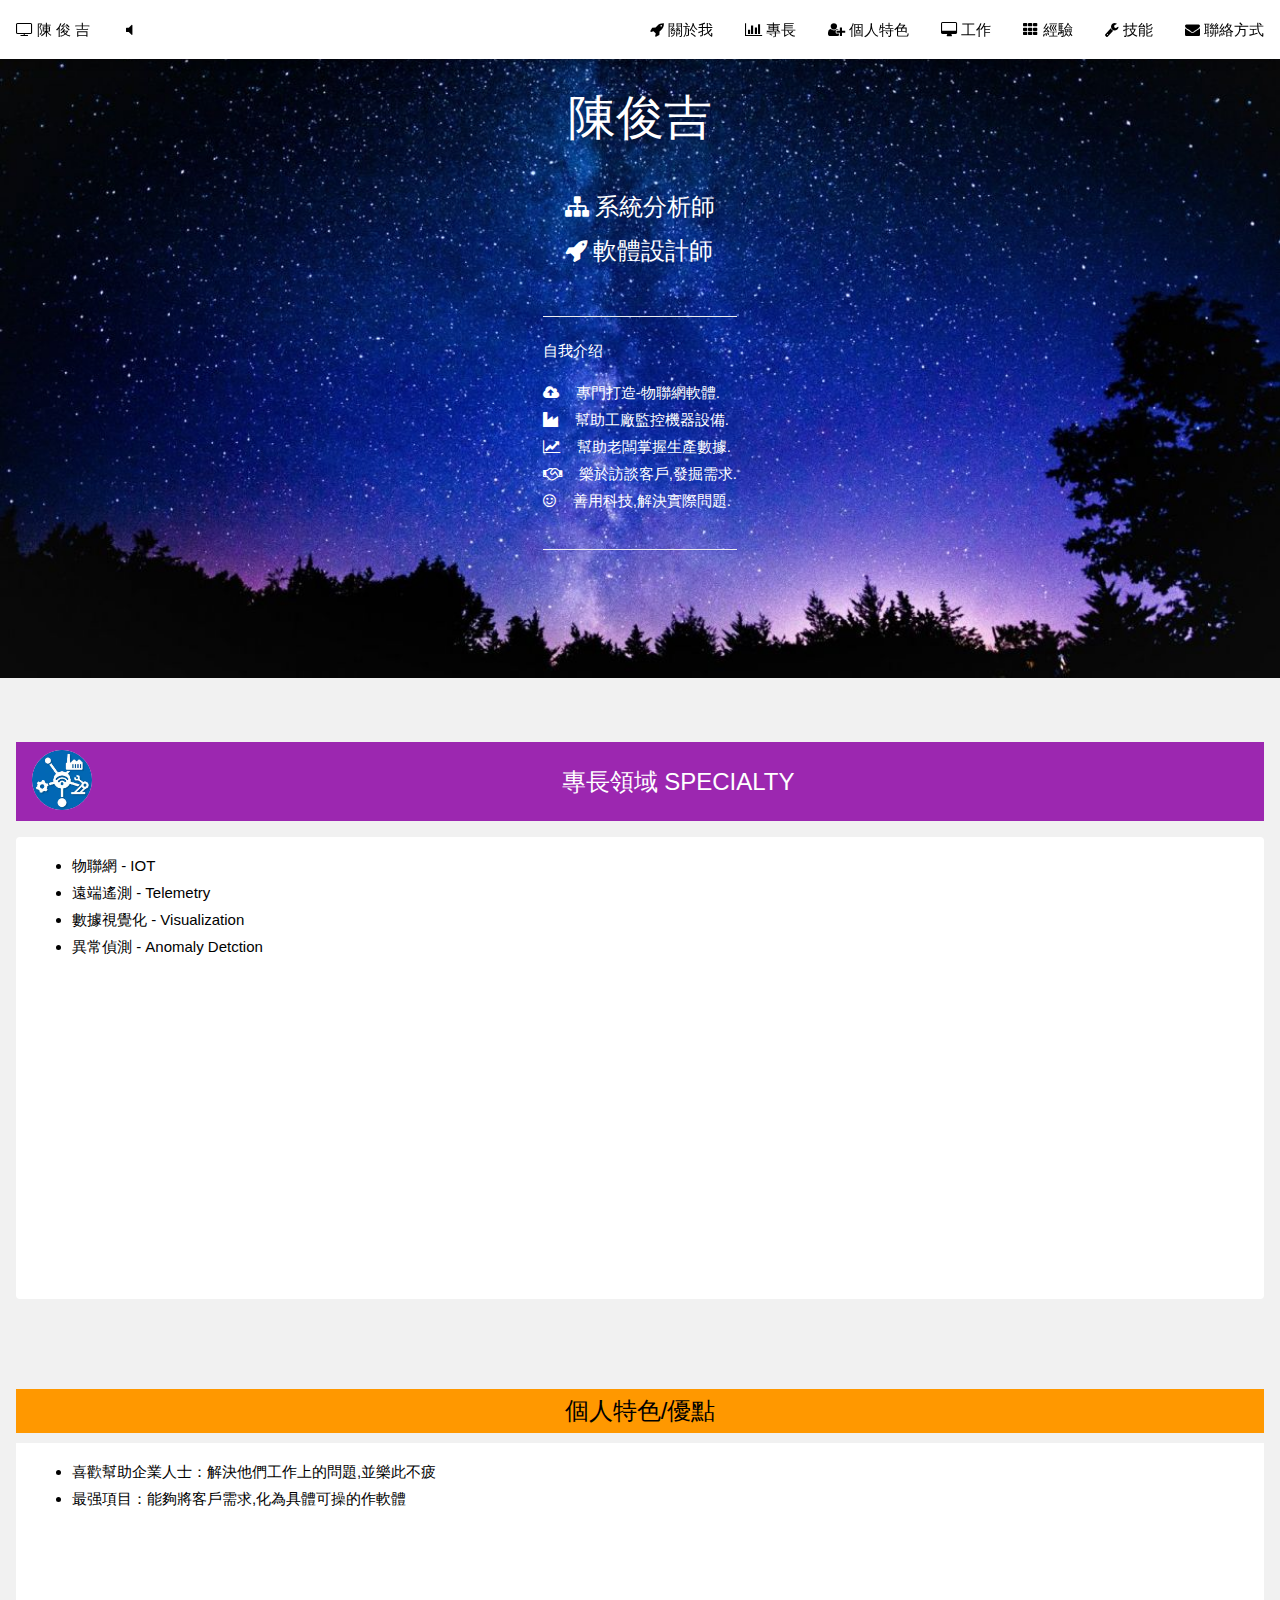
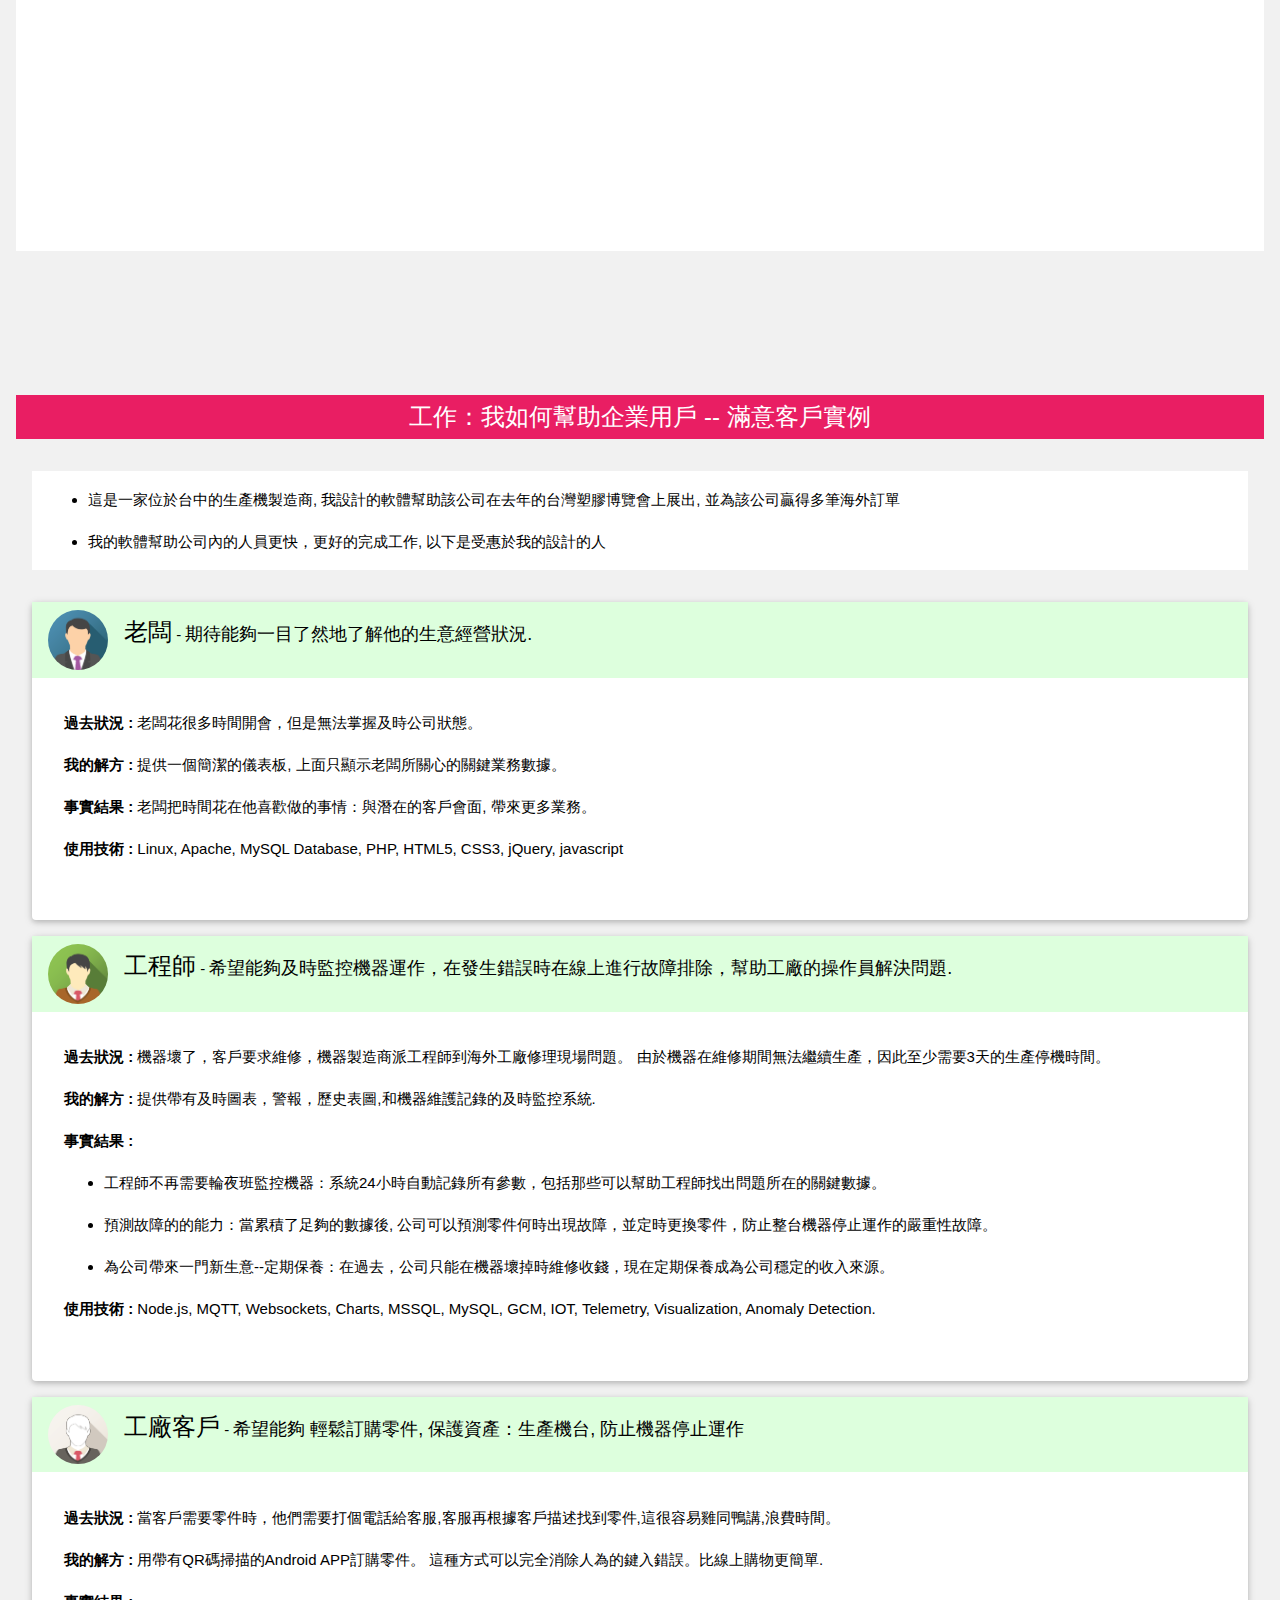
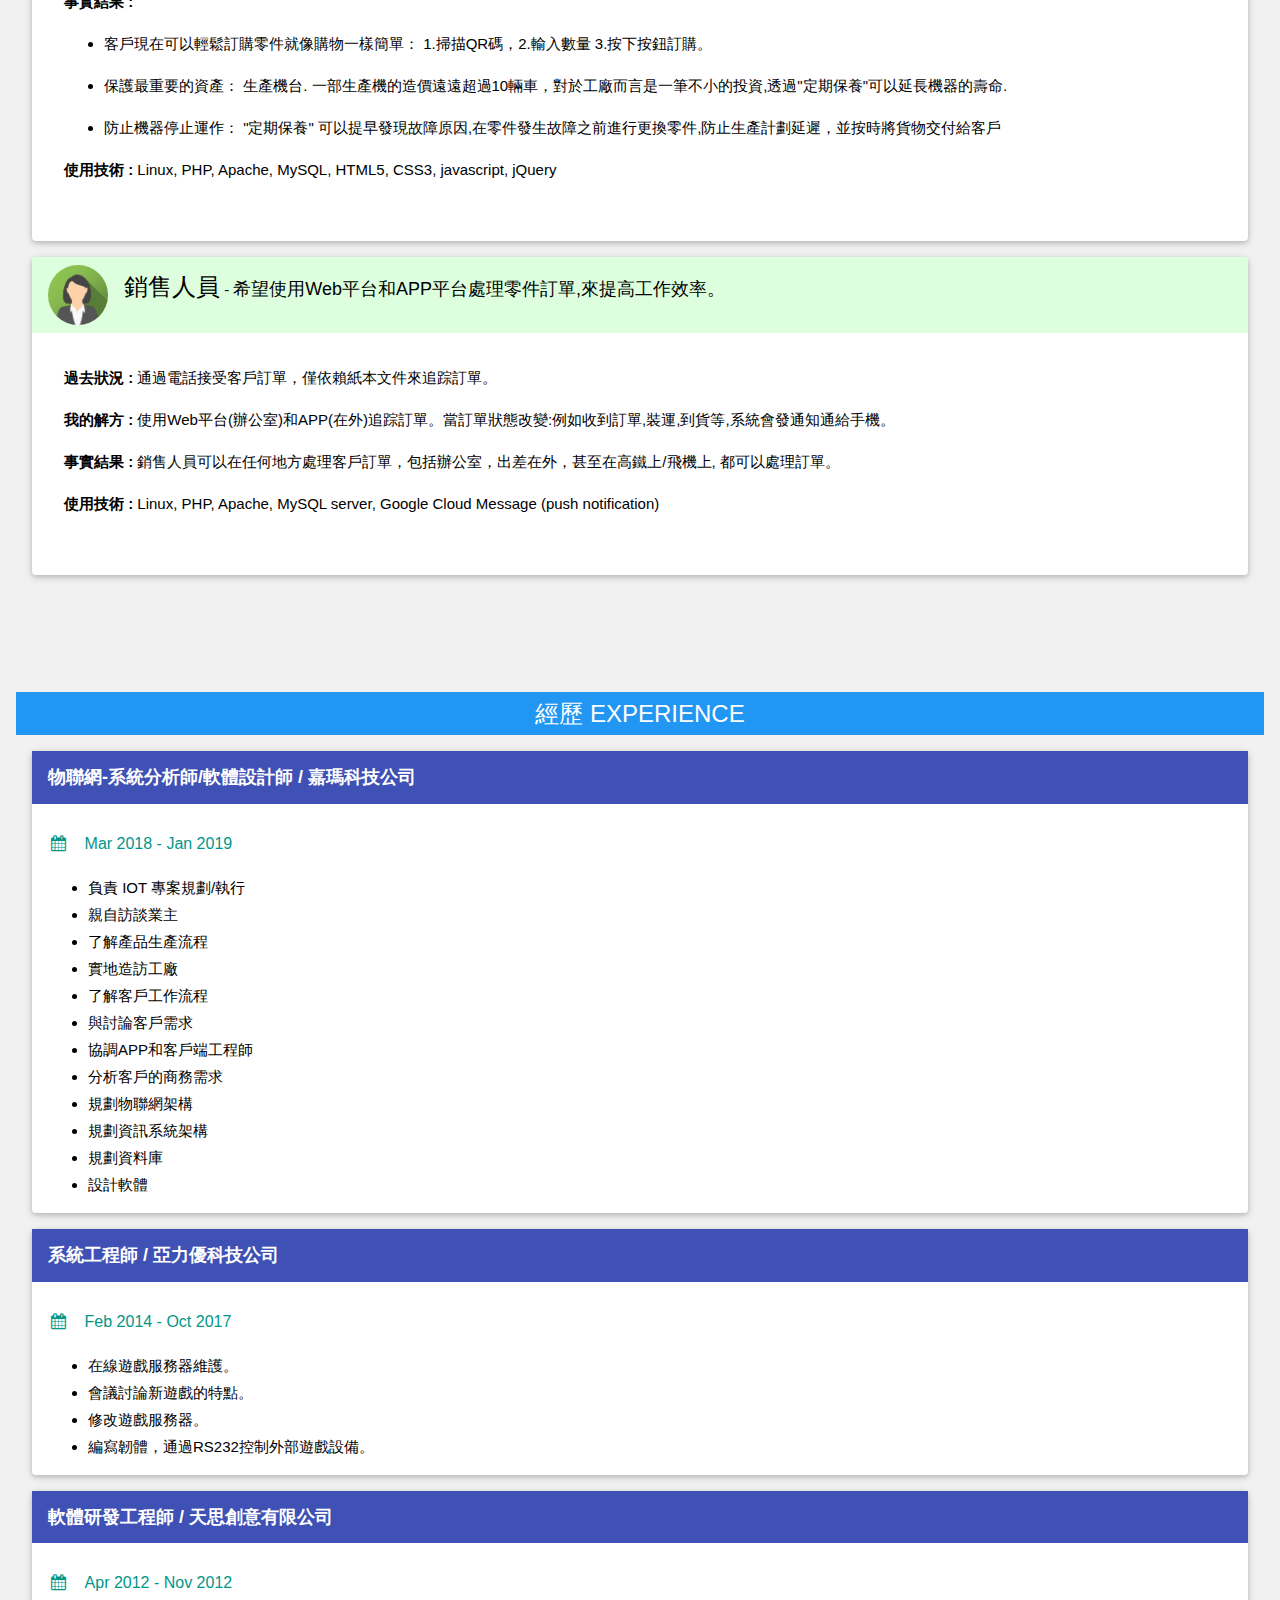
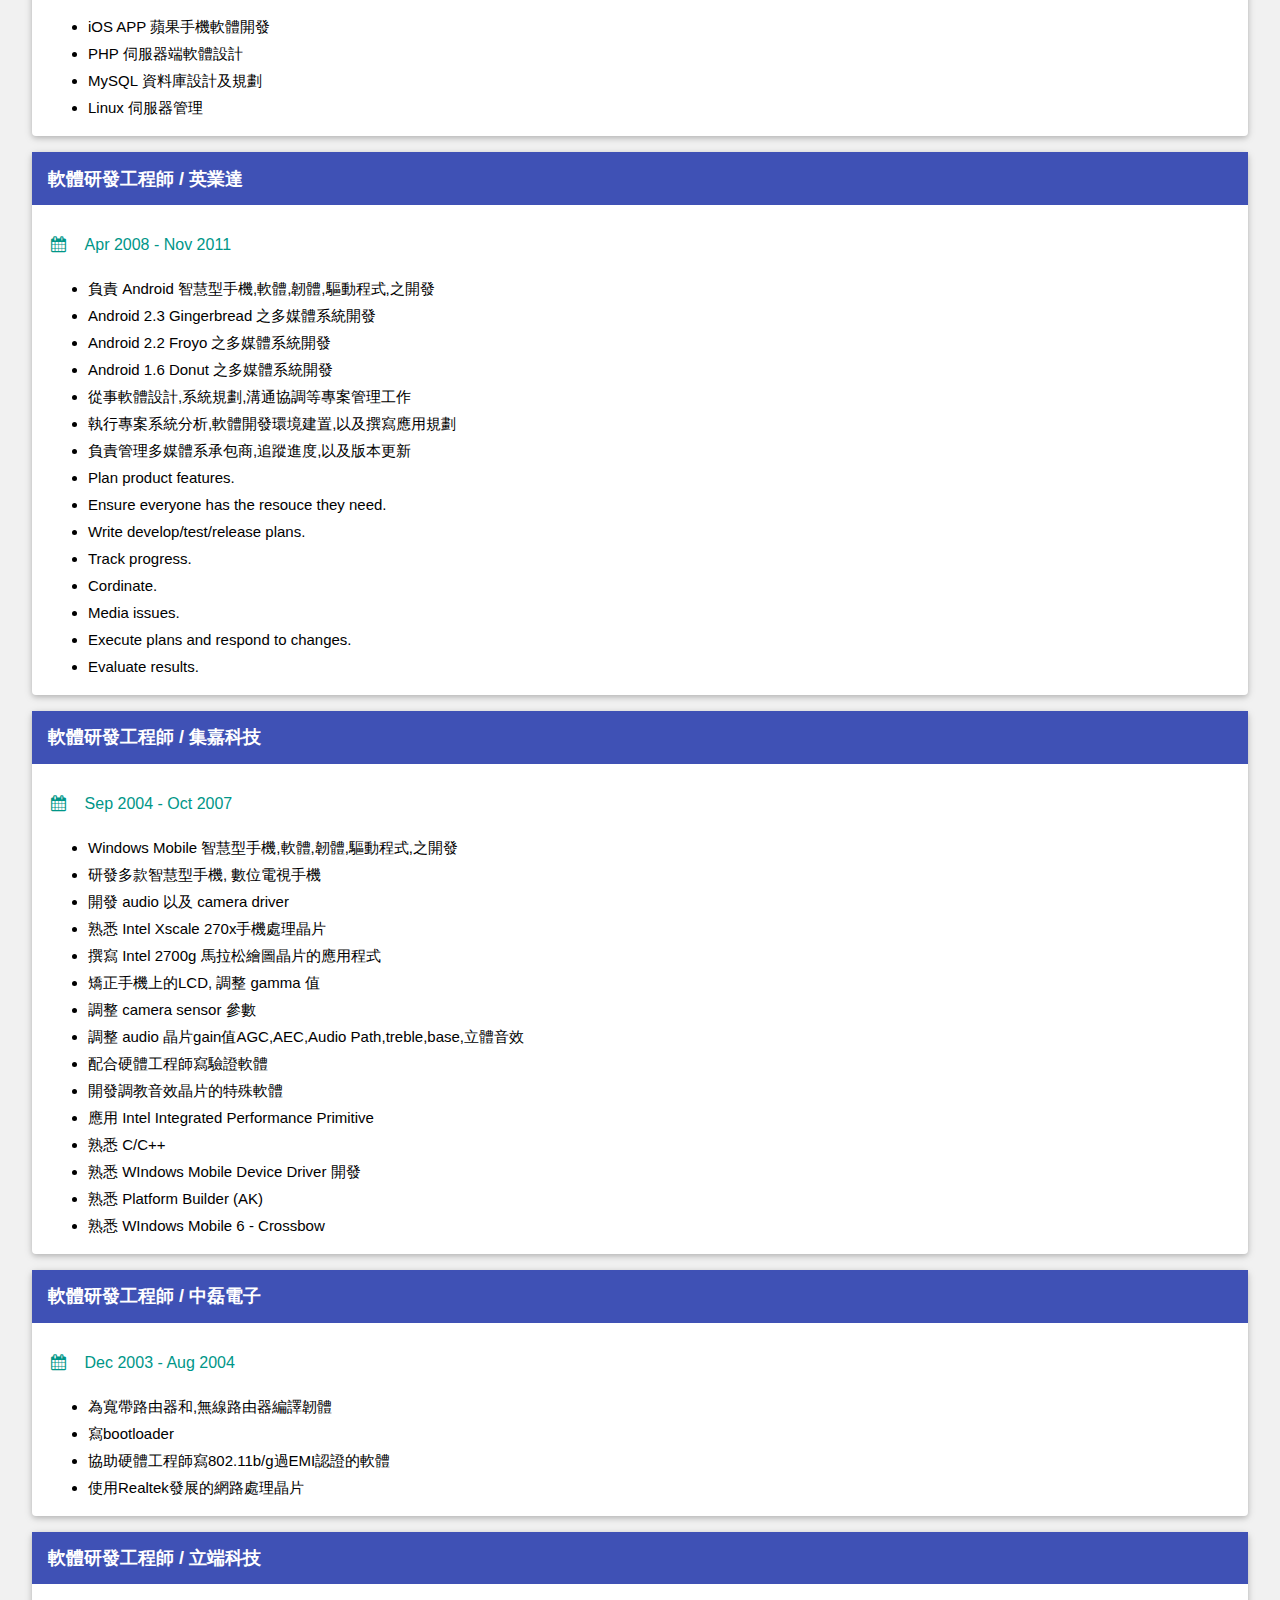
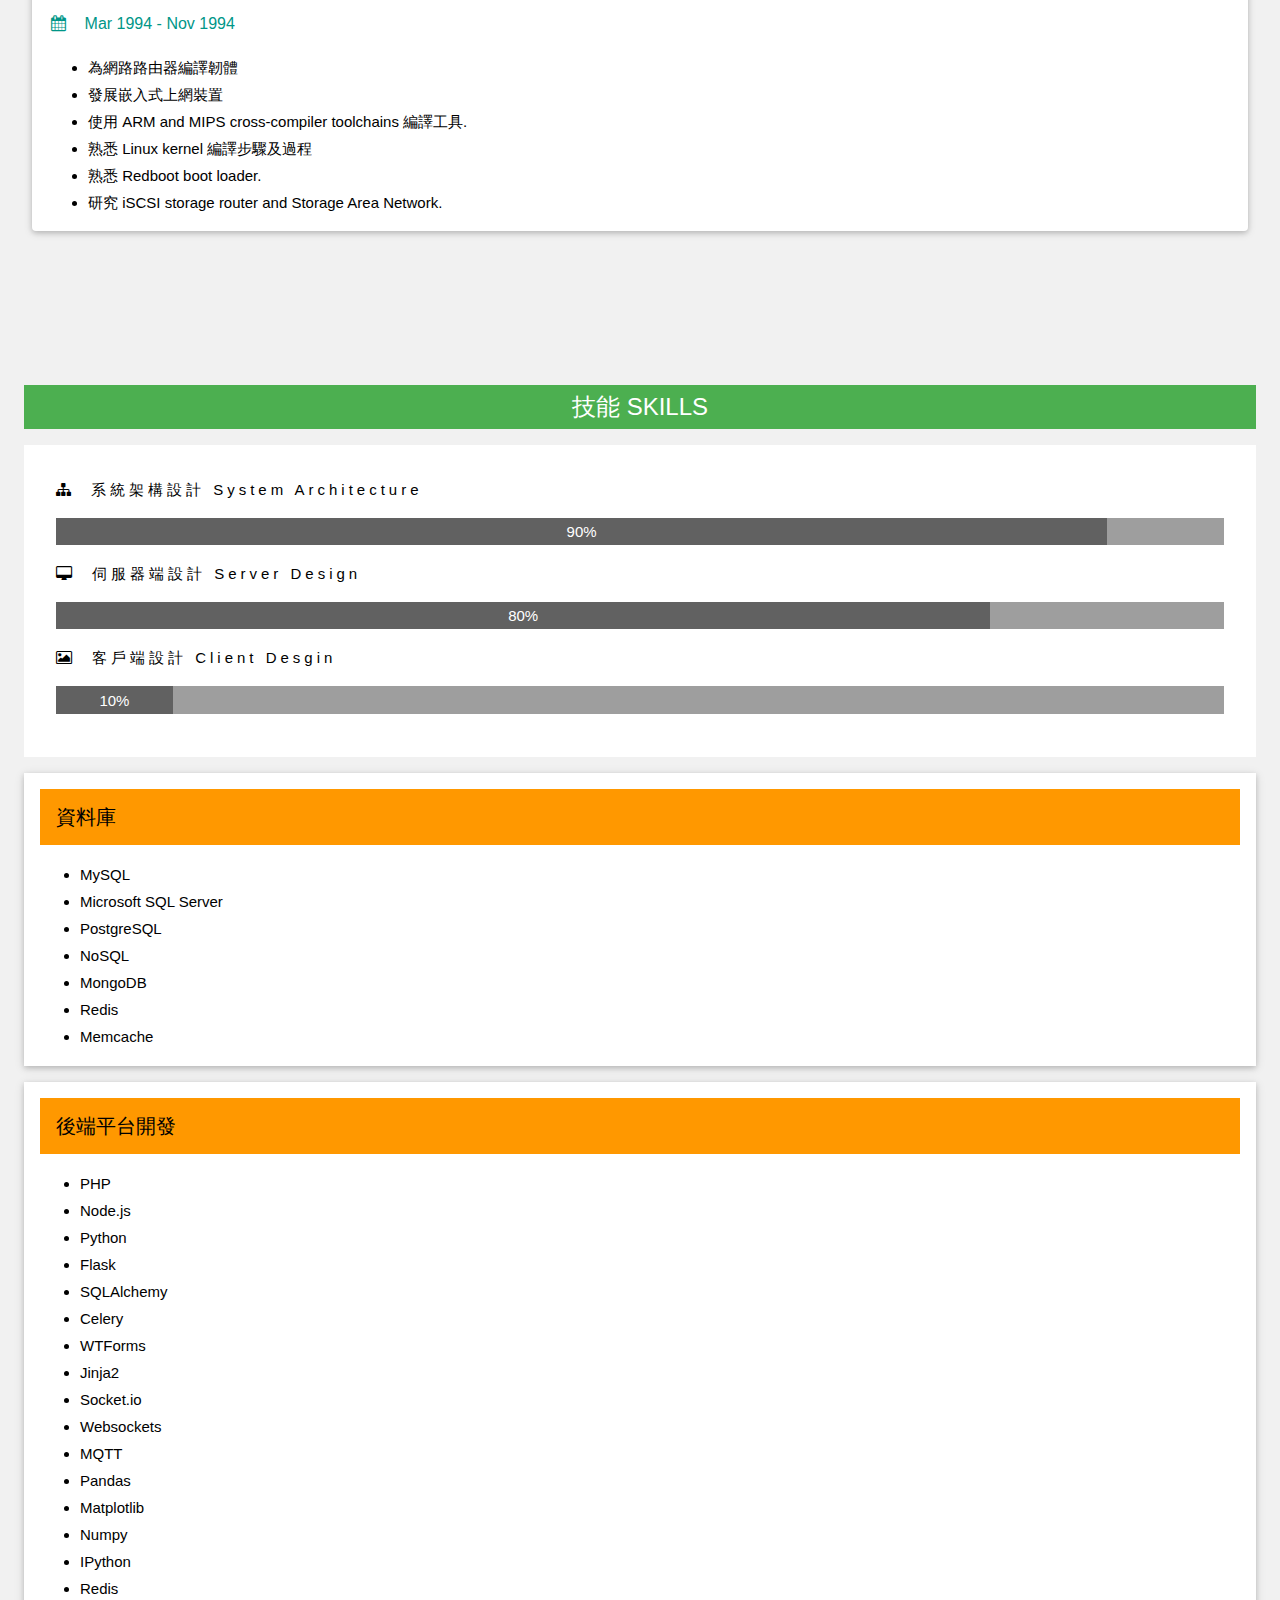
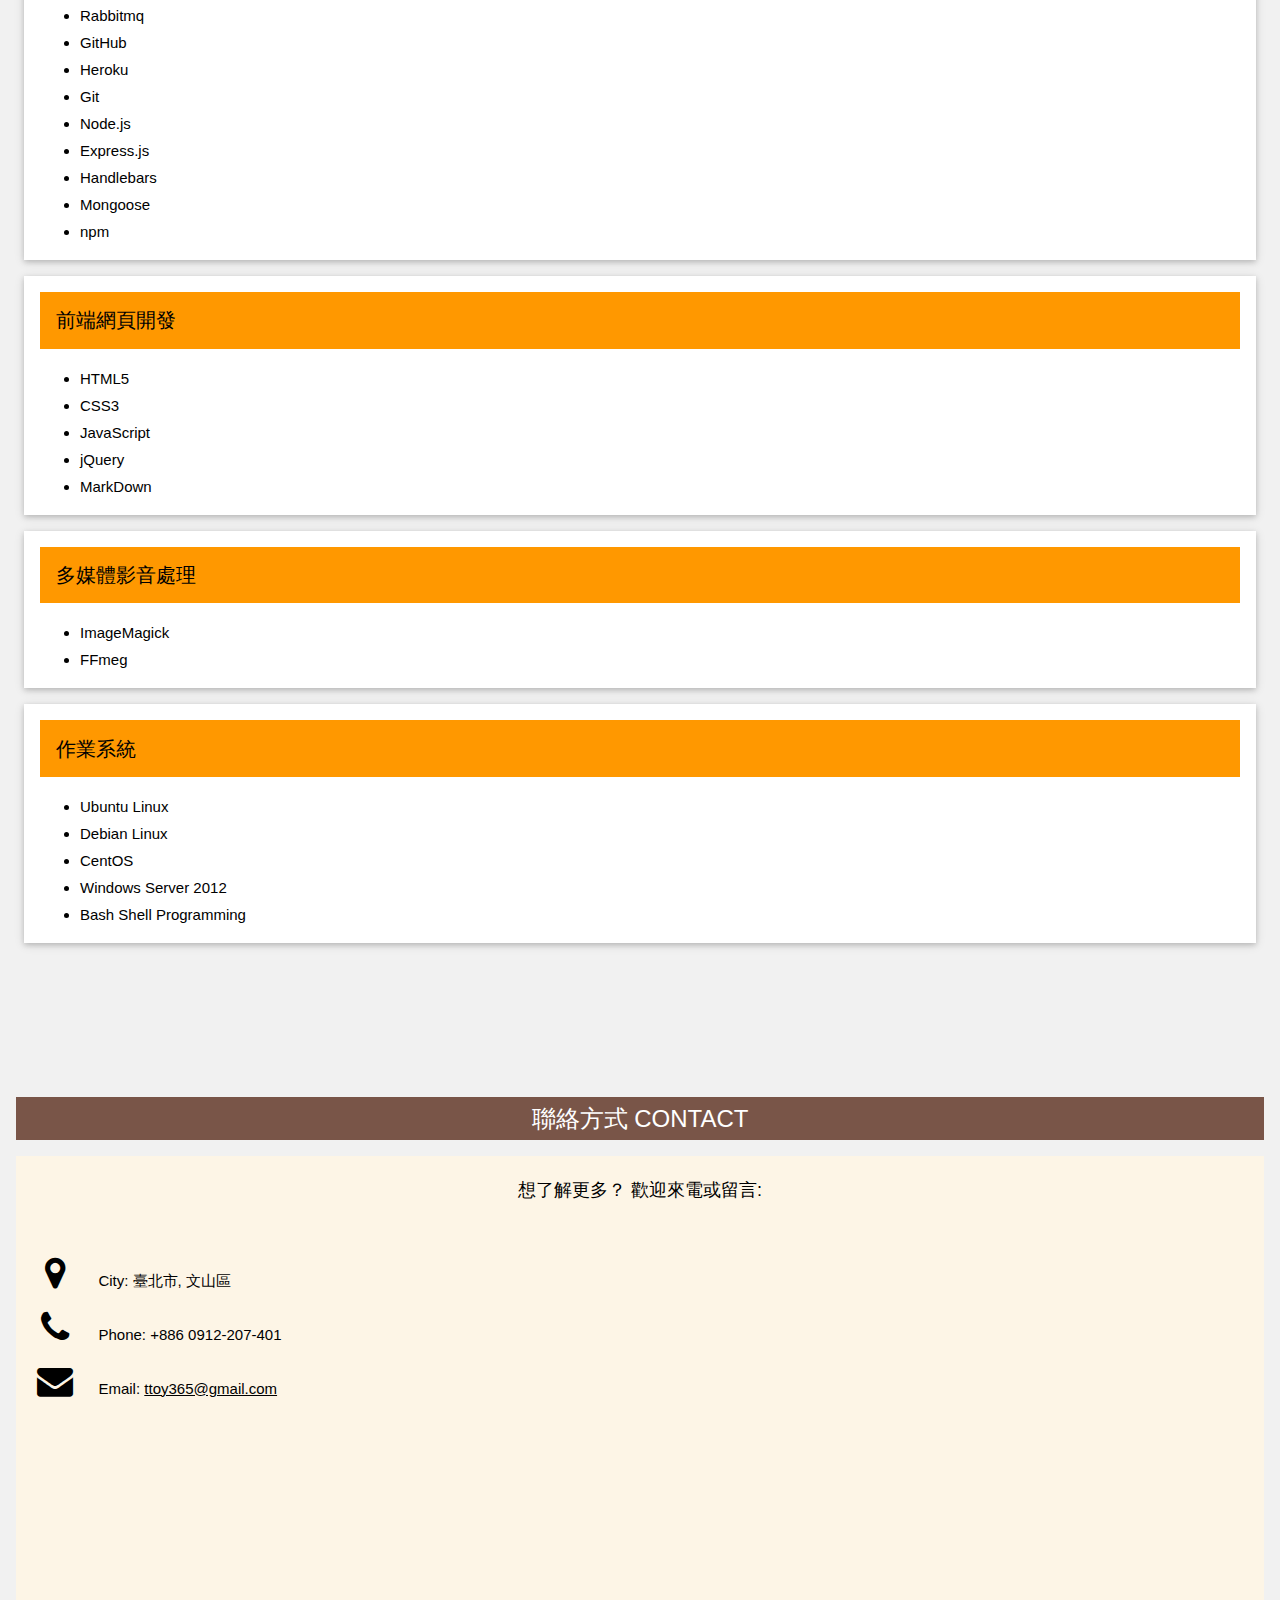
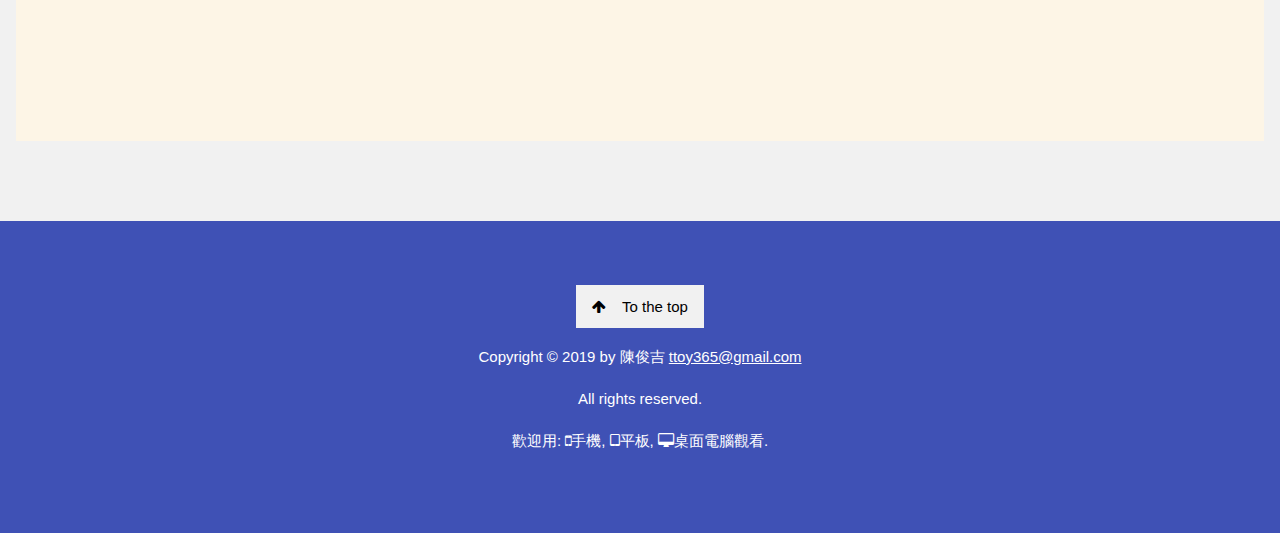
<file: index.html>
<!DOCTYPE html>
<html>
<head>
    <title>陳俊吉</title>
    <meta charset="UTF-8">
    <meta name="viewport" content="width=device-width, initial-scale=1">
    <link rel="stylesheet" href="assets/css/w3.css">
    <link rel="stylesheet" href="assets/css/font-awesome-4.7.0/css/font-awesome.min.css">
    <link rel="stylesheet" href="assets/css/me.css">
</head>
<body>

<div id="main" class="w3-opacity-maxx">
    <!-- Navbar (sit on top) -->
    <div class="w3-top">
      <div class="w3-bar w3-white w3-card" id="myNavbar">
          <button id="mybutton" xhref="#home" class="w3-bar-item w3-button w3-wide fixhover"><i class="fa fa-tv"></i>陳俊吉
          </button>
          <button id="speaker" class="w3-bar-item w3-button w3-wide fixhover"><i class="fa fa-volume-off"></i>
              <div id="percent" class="w3-tag w3-round w3-red w3-small" style="display:none">0%</div>
          </button>
        <!-- Right-sided navbar links -->
        <div class="w3-right w3-hide-small">
          <a href="#home" class="w3-bar-item w3-button"><i class="fa fa-rocket"></i> 關於我</a>
          <a href="#specialty" class="w3-bar-item w3-button"><i class="fa fa-bar-chart"></i> 專長</a>
          <a href="#charm" class="w3-bar-item w3-button"><i class="fa fa-user-plus"></i> 個人特色</a>
          <a href="#work" class="w3-bar-item w3-button"><i class="fa fa-desktop"></i> 工作</a>
          <a href="#expr" class="w3-bar-item w3-button"><i class="fa fa-th"></i> 經驗</a>
          <a href="#skills" class="w3-bar-item w3-button"><i class="fa fa-wrench"></i> 技能</a>
          <a href="#contact" class="w3-bar-item w3-button"><i class="fa fa-envelope"></i> 聯絡方式</a>
        </div>
        <!-- Hide right-floated links on small screens and replace them with a menu icon -->

        <a href="javascript:void(0)" class="w3-bar-item w3-button w3-right w3-hide-large w3-hide-medium w3_open">
          <i class="fa fa-bars"></i>
        </a>
      </div>
    </div>

    <!-- Sidebar on small screens when clicking the menu icon -->
    <nav class="w3-sidebar w3-bar-block w3-black w3-card w3-animate-left w3-hide-medium w3-hide-large" style="display:none" id="mySidebar">
      <a href="javascript:void(0)" class="w3-bar-item w3-button w3-large w3-padding-16 w3_close">Close ×</a>
      <a href="#home" class="w3-bar-item w3-button  w3_close"><i class="fa fa-rocket"></i>&nbsp;&nbsp;&nbsp; 關於我</a>
      <a href="#specialty" class="w3-bar-item w3-button w3_close"><i class="fa fa-bar-chart"></i>&nbsp;&nbsp;&nbsp; 專長</a>
      <a href="#charm" class="w3-bar-item w3-button w3_close"><i class="fa fa-user-plus"></i>&nbsp;&nbsp;&nbsp; 個人特色</a>
      <a href="#work" class="w3-bar-item w3-button w3_close"><i class="fa fa-desktop"></i>&nbsp;&nbsp;&nbsp; 工作</a>
      <a href="#expr" class="w3-bar-item w3-button w3_close"><i class="fa fa-th"></i>&nbsp;&nbsp;&nbsp; 經驗</a>
      <a href="#skills" class="w3-bar-item w3-button w3_close"><i class="fa fa-wrench"></i>&nbsp;&nbsp;&nbsp; 技能</a>
      <a href="#contact" class="w3-bar-item w3-button w3_close"><i class="fa fa-envelope"></i>&nbsp;&nbsp;&nbsp; 聯絡方式</a>
    </nav>

    <!-- Header with full-height image -->
    <header class="bgimg-1 w3-display-container w3-indigo xw3-grayscale-min" id="home">
      <div class="w3-text-white" style="padding-top:48px">
        <br>
        <div id="myname" class="w3-xxxlarge w3-center">陳俊吉</div>
        <div class="w3-xlarge bio-title">
            <p>
                    <i class="fa fa-sitemap"></i>&nbsp;系統分析師<br>
                    <i class="fa fa-rocket"></i>&nbsp;軟體設計師<br>
            </p>
        </div>
        <div class="mission-l">
            <hr>
            <div class="">
                自我介绍
                <p>
                    <i class="fa fa-cloud-upload"></i> &nbsp;&nbsp;&nbsp;專門打造-物聯網軟體.<br>
                    <i class="fa fa-industry"></i> &nbsp;&nbsp;&nbsp;幫助工廠監控機器設備.<br>
                    <i class="fa fa-line-chart"></i> &nbsp;&nbsp;&nbsp;幫助老闆掌握生產數據.<br>
                    <i class="fa fa-handshake-o"></i> &nbsp;&nbsp;&nbsp;樂於訪談客戶,發掘需求.<br>
                    <i class="fa fa-smile-o"></i> &nbsp;&nbsp;&nbsp;善用科技,解決實際問題.<br>
                </p>
            </div>
            <hr>
            <br>
            <br>
            <br>
            <br>
        </div>

      </div>
    </header>

    <!-- Specialty Section -->
    <div class="w3-container  w3-light-grey " style="padding-top:64px" id="specialty">
        <div class="w3-container w3-purple w3-padding w3-center">
            <img src="assets/img/iot3.jpeg" alt="iot3" class="w3-circle w3-margin-right w3-left" style="width:60px">
            <h3>專長領域 SPECIALTY</h3>
        </div>
        <div class="w3-panel w3-round w3-white story">
                        <ul>
                            <li>物聯網     - IOT</li>
                            <li>遠端遙測   - Telemetry</li>
                            <li>數據視覺化 - Visualization</li>
                            <li>異常偵測   - Anomaly Detction</li>
                        </ul>
            <br>
            <br>
            <br>
            <br>
            <br>
            <br>
            <br>
            <br>
            <br>
            <br>
            <br>
            <br>
        </div>
    </div>

    <!-- Personal Charm -->
    <div class="w3-container w3-light-gray w3-padding-64" id="charm">
        <div class="w3-orange w3-center">
            <h3>個人特色&#x2F;優點</h3>
        </div>
        <div class="w3-container w3-white">
            <ul>
                <li>喜歡幫助企業人士：解決他們工作上的問題,並樂此不疲</li>
                <li>最强項目：能夠將客戶需求,化為具體可操的作軟體</li>
            </ul>
            <br>
            <br>
            <br>
            <br>
            <br>
            <br>
            <br>
            <br>
            <br>
            <br>
            <br>
            <br>
        </div>
    </div>

    <!-- Work Section -->
    <div class="xw3-container  w3-light-grey" style="padding-top:64px" id="work">
        <div class="w3-container w3-round xw3-margin">
            <!-- <div class="w3-panel w3-pink"> -->
                <h3 class="w3-panel w3-pink w3-center">工作：我如何幫助企業用戶 -- 滿意客戶實例</h3>
            <!-- </div> -->
            <div class="">
                <div class="w3-panel">
                    <div class="w3-panel w3-white">
                        <ul>
                            <li>這是一家位於台中的生產機製造商, 我設計的軟體幫助該公司在去年的台灣塑膠博覽會上展出, 並為該公司贏得多筆海外訂單</li>
                        </ul>
                        <ul>
                            <li>我的軟體幫助公司內的人員更快，更好的完成工作, 以下是受惠於我的設計的人</li>
                        </ul>
                    </div>
                </div>
                <div class="w3-card w3-white w3-round w3-margin story">
                    <div class="w3-panel w3-pale-green w3-padding">

                        <img src="assets/img/avatar3.png" alt="user" class="w3-circle w3-margin-right w3-left" style="width:60px">
                        <span class="w3-xlarge">老闆</span> - <span class="w3-large">期待能夠一目了然地了解他的生意經營狀況.</span>
                    </div>
                    <div class="w3-panel" style="padding-left:32px;padding-right:32px">
                            <p><span class="dt">過去狀況 : </span>老闆花很多時間開會，但是無法掌握及時公司狀態。</p>
                            <p><span class="dt">我的解方 : </span>提供一個簡潔的儀表板, 上面只顯示老闆所關心的關鍵業務數據。</p>
                            <p><span class="dt">事實結果 : </span>老闆把時間花在他喜歡做的事情：與潛在的客戶會面, 帶來更多業務。</p>
                            <p><span class="dt">使用技術 : </span>Linux, Apache, MySQL Database, PHP, HTML5, CSS3, jQuery, javascript</p>
                    </div>
                    <br>
                </div>
                <div class="w3-card w3-white w3-round w3-margin story">
                    <div class="w3-panel w3-pale-green w3-padding">

                        <img src="assets/img/avatar2.png" alt="user" class="w3-circle w3-margin-right w3-left" style="width:60px">
                        <span class="w3-xlarge">工程師</span> - <span class="w3-large">希望能夠及時監控機器運作，在發生錯誤時在線上進行故障排除，幫助工廠的操作員解決問題.</span>
                    </div>
                    <div class="w3-panel" style="padding-left:32px;padding-right:32px">
                            <p><span class="dt">過去狀況 : </span>機器壞了，客戶要求維修，機器製造商派工程師到海外工廠修理現場問題。 由於機器在維修期間無法繼續生產，因此至少需要3天的生產停機時間。</p>
                            <p><span class="dt">我的解方 : </span>提供帶有及時圖表，警報，歷史表圖,和機器維護記錄的及時監控系統.</p>
                            <p><span class="dt">事實結果 : </span></p>
                            <ul>
                                <li><p>工程師不再需要輪夜班監控機器：系統24小時自動記錄所有參數，包括那些可以幫助工程師找出問題所在的關鍵數據。</p></li>
                                <li><p>預測故障的的能力：當累積了足夠的數據後, 公司可以預測零件何時出現故障，並定時更換零件，防止整台機器停止運作的嚴重性故障。</p></li>
                                <li><p>為公司帶來一門新生意--定期保養：在過去，公司只能在機器壞掉時維修收錢，現在定期保養成為公司穩定的收入來源。</p></li>
                            </ul>
                            <p><span class="dt">使用技術 : </span>Node.js, MQTT, Websockets, Charts, MSSQL, MySQL, GCM, IOT, Telemetry, Visualization, Anomaly Detection.</p>
                    </div>
                    <br>
                </div>
                <div class="w3-card w3-white w3-round w3-margin story">
                    <div class="w3-panel w3-pale-green w3-padding">

                        <img src="assets/img/avatar1.png" alt="user" class="w3-circle w3-margin-right w3-left" style="width:60px">
                        <span class="w3-xlarge">工廠客戶</span> - <span class="w3-large">希望能夠 輕鬆訂購零件, 保護資產：生產機台, 防止機器停止運作</span>
                    </div>
                    <div class="w3-panel" style="padding-left:32px;padding-right:32px">
                            <p><span class="dt">過去狀況 : </span>當客戶需要零件時，他們需要打個電話給客服,客服再根據客戶描述找到零件,這很容易雞同鴨講,浪費時間。        </p>
                            <p><span class="dt">我的解方 : </span>用帶有QR碼掃描的Android APP訂購零件。 這種方式可以完全消除人為的鍵入錯誤。比線上購物更簡單.</p>
                            <p><span class="dt">事實結果 : </span></p>
                            <ul>
                                <li><p>客戶現在可以輕鬆訂購零件就像購物一樣簡單： 1.掃描QR碼，2.輸入數量  3.按下按鈕訂購。</p></li>
                                <li><p>保護最重要的資產： 生產機台. 一部生產機的造價遠遠超過10輛車，對於工廠而言是一筆不小的投資,透過&quot;定期保養&quot;可以延長機器的壽命.</p></li>
                                <li><p>防止機器停止運作： &quot;定期保養&quot; 可以提早發現故障原因,在零件發生故障之前進行更換零件,防止生產計劃延遲，並按時將貨物交付給客戶</p></li>
                            </ul>
                            <p><span class="dt">使用技術 : </span>Linux, PHP, Apache, MySQL, HTML5, CSS3, javascript, jQuery</p>
                    </div>
                    <br>
                </div>
                <div class="w3-card w3-white w3-round w3-margin story">
                    <div class="w3-panel w3-pale-green w3-padding">

                        <img src="assets/img/avatar4.png" alt="user" class="w3-circle w3-margin-right w3-left" style="width:60px">
                        <span class="w3-xlarge">銷售人員</span> - <span class="w3-large">希望使用Web平台和APP平台處理零件訂單,來提高工作效率。</span>
                    </div>
                    <div class="w3-panel" style="padding-left:32px;padding-right:32px">
                            <p><span class="dt">過去狀況 : </span>通過電話接受客戶訂單，僅依賴紙本文件來追踪訂單。</p>
                            <p><span class="dt">我的解方 : </span>使用Web平台(辦公室)和APP(在外)追踪訂單。當訂單狀態改變:例如收到訂單,裝運,到貨等,系統會發通知通給手機。</p>
                            <p><span class="dt">事實結果 : </span>銷售人員可以在任何地方處理客戶訂單，包括辦公室，出差在外，甚至在高鐵上&#x2F;飛機上, 都可以處理訂單。</p>
                            <p><span class="dt">使用技術 : </span>Linux, PHP, Apache, MySQL server, Google Cloud Message (push notification)</p>
                    </div>
                    <br>
                </div>
                <br>

            </div>
        </div>
    </div>

    <!-- Experience Section -->
    <div class="w3-container  w3-light-grey " style="padding:64px 16px" id="expr">
      <h3 class="w3-center w3-blue">經歷 EXPERIENCE</h3>
      <div class="w3-card w3-white w3-round w3-margin">
          <div class="w3-panel w3-indigo">
              <h5 class=""><b>物聯網-系統分析師&#x2F;軟體設計師 / 嘉瑪科技公司</b></h5>
          </div>
        <div class="w3-panel">
              <h6 class="w3-text-teal"><i class="fa fa-calendar fa-fw w3-margin-right"></i>Mar 2018 - Jan 2019</h6>
              <ul class="jobDetails">
                  <li>負責 IOT 專案規劃&#x2F;執行</li>
                  <li>親自訪談業主</li>
                  <li>了解產品生產流程</li>
                  <li>實地造訪工廠</li>
                  <li>了解客戶工作流程</li>
                  <li>與討論客戶需求</li>
                  <li>協調APP和客戶端工程師</li>
                  <li>分析客戶的商務需求</li>
                  <li>規劃物聯網架構</li>
                  <li>規劃資訊系統架構</li>
                  <li>規劃資料庫</li>
                  <li>設計軟體</li>
              </ul>
        </div>
      </div>
      <div class="w3-card w3-white w3-round w3-margin">
          <div class="w3-panel w3-indigo">
              <h5 class=""><b>系統工程師 / 亞力優科技公司</b></h5>
          </div>
        <div class="w3-panel">
              <h6 class="w3-text-teal"><i class="fa fa-calendar fa-fw w3-margin-right"></i>Feb 2014 - Oct 2017</h6>
              <ul class="jobDetails">
                  <li>在線遊戲服務器維護。</li>
                  <li>會議討論新遊戲的特點。</li>
                  <li>修改遊戲服務器。</li>
                  <li>編寫韌體，通過RS232控制外部遊戲設備。</li>
              </ul>
        </div>
      </div>
      <div class="w3-card w3-white w3-round w3-margin">
          <div class="w3-panel w3-indigo">
              <h5 class=""><b>軟體研發工程師 / 天思創意有限公司</b></h5>
          </div>
        <div class="w3-panel">
              <h6 class="w3-text-teal"><i class="fa fa-calendar fa-fw w3-margin-right"></i>Apr 2012 - Nov 2012</h6>
              <ul class="jobDetails">
                  <li>iOS APP 蘋果手機軟體開發</li>
                  <li>PHP 伺服器端軟體設計</li>
                  <li>MySQL 資料庫設計及規劃</li>
                  <li>Linux 伺服器管理</li>
              </ul>
        </div>
      </div>
      <div class="w3-card w3-white w3-round w3-margin">
          <div class="w3-panel w3-indigo">
              <h5 class=""><b>軟體研發工程師 / 英業達</b></h5>
          </div>
        <div class="w3-panel">
              <h6 class="w3-text-teal"><i class="fa fa-calendar fa-fw w3-margin-right"></i>Apr 2008 - Nov 2011</h6>
              <ul class="jobDetails">
                  <li>負責 Android 智慧型手機,軟體,韌體,驅動程式,之開發</li>
                  <li>Android 2.3 Gingerbread 之多媒體系統開發</li>
                  <li>Android 2.2 Froyo 之多媒體系統開發</li>
                  <li>Android 1.6 Donut 之多媒體系統開發</li>
                  <li>從事軟體設計,系統規劃,溝通協調等專案管理工作</li>
                  <li>執行專案系統分析,軟體開發環境建置,以及撰寫應用規劃</li>
                  <li>負責管理多媒體系承包商,追蹤進度,以及版本更新</li>
                  <li>Plan product features.</li>
                  <li>Ensure everyone has the resouce they need.</li>
                  <li>Write develop&#x2F;test&#x2F;release plans.</li>
                  <li>Track progress.</li>
                  <li>Cordinate.</li>
                  <li>Media issues.</li>
                  <li>Execute plans and respond to changes.</li>
                  <li>Evaluate results.</li>
              </ul>
        </div>
      </div>
      <div class="w3-card w3-white w3-round w3-margin">
          <div class="w3-panel w3-indigo">
              <h5 class=""><b>軟體研發工程師 / 集嘉科技</b></h5>
          </div>
        <div class="w3-panel">
              <h6 class="w3-text-teal"><i class="fa fa-calendar fa-fw w3-margin-right"></i>Sep 2004 - Oct 2007</h6>
              <ul class="jobDetails">
                  <li>Windows Mobile 智慧型手機,軟體,韌體,驅動程式,之開發</li>
                  <li>研發多款智慧型手機, 數位電視手機</li>
                  <li>開發 audio 以及 camera driver</li>
                  <li>熟悉 Intel Xscale 270x手機處理晶片</li>
                  <li>撰寫 Intel 2700g 馬拉松繪圖晶片的應用程式</li>
                  <li>矯正手機上的LCD, 調整 gamma 值</li>
                  <li>調整 camera sensor 參數</li>
                  <li>調整 audio 晶片gain值AGC,AEC,Audio Path,treble,base,立體音效</li>
                  <li>配合硬體工程師寫驗證軟體</li>
                  <li>開發調教音效晶片的特殊軟體</li>
                  <li>應用 Intel Integrated Performance Primitive</li>
                  <li>熟悉 C&#x2F;C++</li>
                  <li>熟悉 WIndows Mobile Device Driver 開發</li>
                  <li>熟悉 Platform Builder (AK)</li>
                  <li>熟悉 WIndows Mobile 6 - Crossbow</li>
              </ul>
        </div>
      </div>
      <div class="w3-card w3-white w3-round w3-margin">
          <div class="w3-panel w3-indigo">
              <h5 class=""><b>軟體研發工程師 / 中磊電子</b></h5>
          </div>
        <div class="w3-panel">
              <h6 class="w3-text-teal"><i class="fa fa-calendar fa-fw w3-margin-right"></i>Dec 2003 - Aug 2004</h6>
              <ul class="jobDetails">
                  <li>為寬帶路由器和,無線路由器編譯韌體</li>
                  <li>寫bootloader</li>
                  <li>協助硬體工程師寫802.11b&#x2F;g過EMI認證的軟體</li>
                  <li>使用Realtek發展的網路處理晶片</li>
              </ul>
        </div>
      </div>
      <div class="w3-card w3-white w3-round w3-margin">
          <div class="w3-panel w3-indigo">
              <h5 class=""><b>軟體研發工程師 / 立端科技</b></h5>
          </div>
        <div class="w3-panel">
              <h6 class="w3-text-teal"><i class="fa fa-calendar fa-fw w3-margin-right"></i>Mar 1994 - Nov 1994</h6>
              <ul class="jobDetails">
                  <li>為網路路由器編譯韌體</li>
                  <li>發展嵌入式上網裝置</li>
                  <li>使用 ARM and MIPS cross-compiler toolchains 編譯工具.</li>
                  <li>熟悉 Linux kernel 編譯步驟及過程</li>
                  <li>熟悉 Redboot boot loader.</li>
                  <li>研究 iSCSI storage router and Storage Area Network.</li>
              </ul>
        </div>
      </div>
    </div>

    <!-- Skills Section -->
    <div class="w3-container w3-light-grey w3-padding-64" id="skills">
      <div class="w3-row-padding">
        <h3 class="w3-green w3-center">技能 SKILLS</h3>
        <div class="w3-panel w3-white">
            <div class="w3-panel">
                <p class="w3-wide"><i class="fa fa-sitemap w3-margin-right"></i>系統架構設計 System Architecture</p>
                <div class="w3-grey">
                    <div class="w3-container w3-dark-grey w3-center" style="width:90%">90%</div>
                </div>
                <p class="w3-wide"><i class="fa fa-desktop w3-margin-right"></i>伺服器端設計 Server Design</p>
                <div class="w3-grey">
                    <div class="w3-container w3-dark-grey w3-center" style="width:80%">80%</div>
                </div>
                <p class="w3-wide"><i class="fa fa-photo w3-margin-right"></i>客戶端設計 Client Desgin</p>
                <div class="w3-grey">
                    <div class="w3-container w3-dark-grey w3-center" style="width:10%">10%</div>
                </div>
            <br>
          </div>
        </div>
        <div class="w3-card w3-white">
            <div class="w3-panel">
                <div class="w3-panel w3-orange">
                    <h4>資料庫</h4>
                </div>
                <ul>
                    <li>MySQL</li>
                    <li>Microsoft SQL Server</li>
                    <li>PostgreSQL</li>
                    <li>NoSQL</li>
                    <li>MongoDB</li>
                    <li>Redis</li>
                    <li>Memcache</li>
                </ul>
            </div>
        </div>
        <div class="w3-card w3-white">
            <div class="w3-panel">
                <div class="w3-panel w3-orange">
                    <h4>後端平台開發</h4>
                </div>
                <ul>
                    <li>PHP</li>
                    <li>Node.js</li>
                    <li>Python</li>
                    <li>Flask</li>
                    <li>SQLAlchemy</li>
                    <li>Celery</li>
                    <li>WTForms</li>
                    <li>Jinja2</li>
                    <li>Socket.io</li>
                    <li>Websockets</li>
                    <li>MQTT</li>
                    <li>Pandas</li>
                    <li>Matplotlib</li>
                    <li>Numpy</li>
                    <li>IPython</li>
                    <li>Redis</li>
                    <li>Rabbitmq</li>
                    <li>GitHub</li>
                    <li>Heroku</li>
                    <li>Git</li>
                    <li>Node.js</li>
                    <li>Express.js</li>
                    <li>Handlebars</li>
                    <li>Mongoose</li>
                    <li>npm</li>
                </ul>
            </div>
        </div>
        <div class="w3-card w3-white">
            <div class="w3-panel">
                <div class="w3-panel w3-orange">
                    <h4>前端網頁開發</h4>
                </div>
                <ul>
                    <li>HTML5</li>
                    <li>CSS3</li>
                    <li>JavaScript</li>
                    <li>jQuery</li>
                    <li>MarkDown</li>
                </ul>
            </div>
        </div>
        <div class="w3-card w3-white">
            <div class="w3-panel">
                <div class="w3-panel w3-orange">
                    <h4>多媒體影音處理</h4>
                </div>
                <ul>
                    <li>ImageMagick</li>
                    <li>FFmeg</li>
                </ul>
            </div>
        </div>
        <div class="w3-card w3-white">
            <div class="w3-panel">
                <div class="w3-panel w3-orange">
                    <h4>作業系統</h4>
                </div>
                <ul>
                    <li>Ubuntu Linux</li>
                    <li>Debian Linux</li>
                    <li>CentOS</li>
                    <li>Windows Server 2012</li>
                    <li>Bash Shell Programming</li>
                </ul>
            </div>
        </div>
      </div>
    </div>

    <!-- Contact Section -->
    <div class="w3-container w3-light-grey" style="padding:64px 16px" id="contact">
      <h3 class="w3-center w3-brown">聯絡方式 CONTACT</h3>
      <div class="w3-panel w3-sand">
          <p class="w3-center w3-large">想了解更多？ 歡迎來電或留言:</p>
          <audio hidden loop preload="auto" autoplay="true" muted="true" id="music">
            <source src="assets/au/music.mp3" type="audio/mp3">
          Your browser does not support the audio element.
          </audio>
                <div style="margin-top:48px">
                    <p><i class="fa fa-map-marker fa-fw w3-xxlarge w3-margin-right"></i> City:  臺北市, 文山區</p>
                    <p><i class="fa fa-phone fa-fw w3-xxlarge w3-margin-right"></i> Phone: +886 0912-207-401</p>
                    <p><i class="fa fa-envelope fa-fw w3-xxlarge w3-margin-right"></i> Email: <a href="mailto:ttoy365@gmail.com" title="陳俊吉">ttoy365@gmail.com</a></p>
                    <br>
                    <br>
                    <br>
                    <br>
                    <br>
                    <br>
                    <br>
                    <br>
                    <br>
                    <br>
                    <br>
                    <br>
                </div>
      </div>
    </div>

    <!-- Footer -->
    <footer class="w3-center w3-indigo w3-padding-64">
      <a href="#home" class="w3-button w3-light-grey"><i class="fa fa-arrow-up w3-margin-right"></i>To the top</a>
      <p>Copyright &copy 2019 by 陳俊吉 <a href="mailto:ttoy365@gmail.com" subject="陳俊吉"  class="w3-hover-text-green">ttoy365@gmail.com</a></p>
      <p>All rights reserved.</p>
      <p class="w3-center">歡迎用: <i class="fa fa-mobile"></i>手機, <i class="fa fa-tablet">平板 </i>, <i class="fa fa-desktop">桌面電腦</i>觀看.</p>
    </footer>
</div>
<div id="guide" class="w3-modal w3-grayscale-max " style="display:none;padding-top:50px;">

        <div class="w3-container w3-animate-top">
            <div class="tooltip w3-left" style="min-width:110px;">
                &nbsp;
                <span class="tooltiptext">切換氣氛</span>
            </div>
            <div class="tooltip w3-left" style="min-width:20px;top:-36px;">
                &nbsp;
                <span class="tooltiptextR">音樂大聲點?</span>
            </div>
            <div class="tooltip w3-right">
                <span class="tooltiptextRR">快速導覽</span>
            </div>

            <div class="w3-clear w3-center">
                <br>
                <br>
                <button id="noguide" class="w3-button w3-black w3-round-large">我明白了，點一下始使用</button>
            </div>
        </div>

</div>
</body>
</html>
<div hidden id="bground">
    <img src="assets/img/dark.jpg">
    <img src="assets/img/grassland.jpg">
    <img src="assets/img/oilbottle.jpg">
    <img src="assets/img/blow_molding_machine.jpg">
    <img src="assets/img/sail.jpg">
</div>
<script src="assets/js/o.js"></script>
</file>
<file: assets/css/me.css>
/* body,h1,h2,h3,h4,h5,h6 {font-family: "Raleway", sans-serif} */

body, html {
  height: 100%;
  line-height: 1.8;
}

/* Full height image header */
.bgimg-1 {
  background-position: center;
  background-size: cover;
  /* background-image: url("big.jpg"); */
  min-height: 100%;
}

.w3-bar .w3-button {
  padding: 16px;
}

.mission-l {
    display:grid;
    justify-content: center;
}
.mission-l ul {
    list-style-type: none;
}

.bio-title {
    display:grid;
    justify-content: center;
}
.bio-title ul {
    list-style-type: none;
}
.dt {
    /* margin-left: 80px; */
    /* float: left; */
    min-width: 8em;
    font-weight: bold;
    /* padding-inline-start: 40px; */
}
.fixhover:hover {
    background-color: unset!important;
}

.tooltip {
  position: relative;
  display: inline-block;
  /* border-bottom: 1px dotted black; */
}

.tooltip .tooltiptext {
  width: 120px;
  background-color: black;
  color: #fff;
  text-align: center;
  border-radius: 6px;
  padding: 5px 0;
  position: absolute;
  z-index: 3;
  /* top: 150%; */
  left: 50%;
  margin-left: -70px;
}

.tooltip .tooltiptext::after {
  content: "";
  position: absolute;
  bottom: 100%;
  left: 25%;
  margin-left: -5px;
  border-width: 5px;
  border-style: solid;
  border-color: transparent transparent black transparent;
}

.tooltip .tooltiptextR {
  width: 120px;
  background-color: black;
  color: #fff;
  text-align: center;
  border-radius: 6px;
  padding: 5px 0;
  position: absolute;
  z-index: 3;
  top: -5px;
  left: 110%;
}


.tooltip .tooltiptextR::after {
  content: "";
  position: absolute;
  top: 50%;
  right: 100%;
  margin-top: -5px;
  border-width: 5px;
  border-style: solid;
  border-color: transparent black transparent transparent;
}

.tooltip .tooltiptextRR {
  width: 120px;
  background-color: black;
  color: #fff;
  text-align: center;
  border-radius: 6px;
  padding: 5px 0;
  position: absolute;
  z-index: 3;
  /* top: 150%; */
  left: 80%;
  margin-left: -100px;
}

.tooltip .tooltiptextRR::after {
  content: "";
  position: absolute;
  bottom: 100%;
  left: 75%;
  margin-left: -5px;
  border-width: 5px;
  border-style: solid;
  border-color: transparent transparent black transparent;
}
</file>
